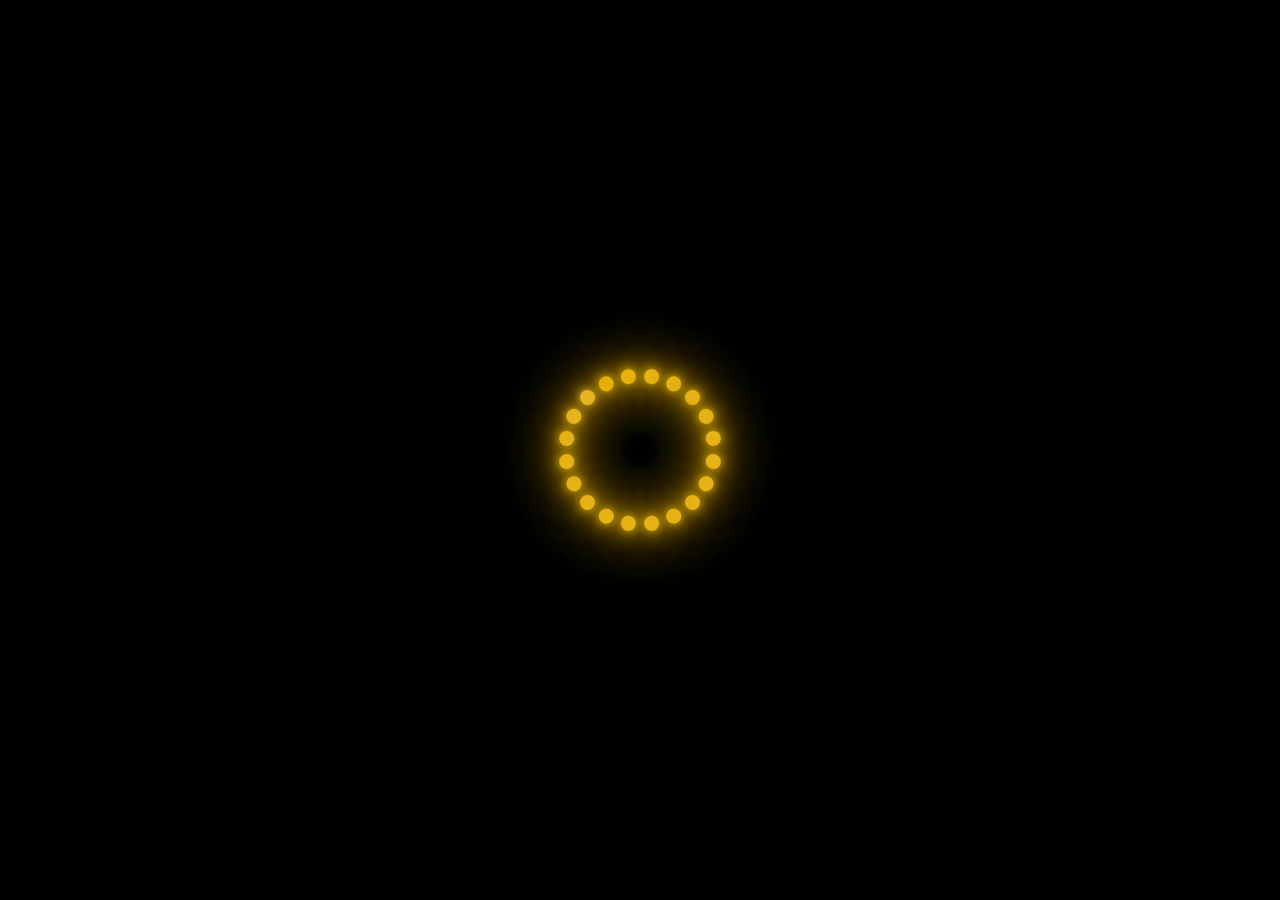
<file: index.html>
<!DOCTYPE html>
<html lang="ja">
  <head>
    <meta charset="UTF-8" />
    <meta name="viewport" content="width=device-width, initial-scale=1.0" />
    <link
      rel="stylesheet"
      href="https://use.fontawesome.com/releases/v5.1.0/css/all.css"
      integrity="sha384-lKuwvrZot6UHsBSfcMvOkWwlCMgc0TaWr+30HWe3a4ltaBwTZhyTEggF5tJv8tbt"
      crossorigin="anonymous"
    />
    <link rel="preconnect" href="https://fonts.gstatic.com" />
    <link
      href="https://fonts.googleapis.com/css2?family=Sorts+Mill+Goudy:ital@1&display=swap"
      rel="stylesheet"
    />
    <link rel="stylesheet" href="./css/loading.css" />
    <link rel="stylesheet" href="./css/style.css" />

    <link rel="stylesheet" href="./css/humbarger.css" />
    <link rel="stylesheet" href="./css/responsibe.css">
    <script
      src="https://ajax.googleapis.com/ajax/libs/jquery/3.2.1/jquery.min.js"
      defer
    ></script>
    <script src="./js/opening.js" defer></script>
    <script src="./js/mouse.js" defer></script>
    <script src="./js/index.js" defer></script>

    <title>Document</title>
  </head>
  <body>
    <div id="loading">
      <section class="loading-section">
        <div class="loader">
          <span style="--i: 1"></span>
          <span style="--i: 2"></span>
          <span style="--i: 3"></span>
          <span style="--i: 4"></span>
          <span style="--i: 5"></span>
          <span style="--i: 6"></span>
          <span style="--i: 7"></span>
          <span style="--i: 8"></span>
          <span style="--i: 9"></span>
          <span style="--i: 10"></span>
          <span style="--i: 11"></span>
          <span style="--i: 12"></span>
          <span style="--i: 13"></span>
          <span style="--i: 14"></span>
          <span style="--i: 15"></span>
          <span style="--i: 16"></span>
          <span style="--i: 17"></span>
          <span style="--i: 18"></span>
          <span style="--i: 19"></span>
          <span style="--i: 20"></span>
        </div>
      </section>
    </div>



    <div id="wrapper">
    
      <header>
        <nav>
          <div id="nav-toggle">
            <div>
              <span></span>
              <span></span>
              <span></span>
            </div>
          </div>

          <div id="gloval-nav">
            <nav>
              <ul class="nav-items">
                <li><a href="#top">Home</a></li>
                <li><a href="#about">ABOUT ME</a></li>
                <li><a href="#skill">MY SKILLS</a></li>
                <li><a href="#hobby">MY HOBBY</a></li>
                <li><a href="#vision">MY VISION</a></li>
                <li><a href="#contact">CONTACT</a></li>
                <div class="cursor"></div>
              </ul>
            </nav>
          </div>
        </nav>
        <h1>My First Portofolio</h1>
        <a href="#" class="header-scroll"
          ><span></span><span></span><span></span>Scroll</a
        >
        <video
          src="./img/15201663_MotionElements_particle-launch-001-hd.mp4"
          webkit-playsinline
          playsinline
          autoplay
          loop
          muted
        ></video>
      </header>
      <main class="bg">
        <article>
          <section class="about" id="about">
            <h2 class="main-black-title about-title">私について</h2>
            <div class="about-contents">
              <div class="about-text js-fade">
                <h3>岩谷　優作</h3>
                <p>
                  私は今プログラミングスクールでプログラミングを勉強しています。
                </p>
                <p>
                  将来的にはフリーランスになれるように、フロントもバックエンドも扱えるフルスタックエンジニアになります。
                </p>
              </div>
              <div class="about-image js-fade">
                <img src="./img/photographer-67127_640.jpg" alt="岩谷優作" />
              </div>
            </div>
          </section>
          <section class="skill" id="skill">
            <h2 class="main-black-title skill-title">できること</h2>
            <div class="skill-contents">
              <div class="skill-item skill-left js-fade">
                <div class="skill-item-icon">
                  <i class="fab fa-html5"></i>
                  <i class="fab fa-css3-alt"></i>
                </div>
                <h3 class="skill-sub-title">
                  <span>HTML CSSを用いた<br class="sp-break">コーディング</span>
                </h3>
                <p>
                  デザインを忠実に再現するだけでなく、保守のしやすいコードを書くことができます。
                </p>
              </div>
              <div class="skill-item skill-right js-fade">
                <div class="skill-item-icon">
                  <i class="fas fa-utensils"></i>
                  <i class="fas fa-fish"></i>
                </div>
                <h3 class="skill-sub-title"><span>食品関連の質問対応</span></h3>
                <p>
                  仕事で食品を扱っているので、食品周りの質問には対応することができます。
                  気軽に相談してください。
                </p>
              </div>
            </div>
          </section>
          <section class="hobby" id="hobby">
            <h2 class="main-white-title hobby-title">すきなこと</h2>

            <div class="hobby-contents">
              <div class="hobby-item js-fade">
                <div class="hobby-image hobby-baseball">
                  <img
                    src="./img/chris-chow-BhwRQr08PcM-unsplash.jpg"
                    alt="野球"
                  />
                  <div class="filter">
                    <h3>BASEBALL</h3>
                  </div>
                </div>

                <div class="hobby-text first">
                  <p>高校時代に甲子園を目指して野球をやっていました。</p>
                  <p>今もたまに草野球をしてます。</p>
                </div>
              </div>
              <div class="hobby-item js-fade item-second">
                <div class="hobby-text second">
                  <p>今はプログラミングスクールにて勉強をしています。</p>
                  <p>休日はずっと朝から晩までコード書いてます。</p>
                </div>
                <div class="hobby-image hobby-baseball">
                  <img
                    src="./img/james-harrison-vpOeXr5wmR4-unsplash.jpg"
                    alt="プログラミング"
                  />
                  <div class="filter">
                    <h3>PROGRAMMING</h3>
                  </div>
                </div>
              </div>
              <div class="hobby-item js-fade">
                <div class="hobby-image hobby-baseball">
                  <img src="./img/salad-2068220_640.jpg" alt="料理" />
                  <div class="filter">
                    <h3>COOKING</h3>
                  </div>
                </div>
                <div class="hobby-text third">
                  <p>実は料理が得意だったりします。</p>
                  <p>休日は必ず手料理を作るように心がけてます。</p>
                </div>
              </div>
            </div>
          </section>
          <section class="vision" id="vision">
            <h2 class="main-black-title vision-title">目標</h2>

            <div class="vision-contents js-fade">
              <div class="vision-item vision-first">
                <h3 class="vision-item-title"><span>スキル習得</span></h3>
                <p>
                  プログラミングスクールにて4ヶ月で、HTML,CSS,Javascript,PHP,WordPress,Laravelを習得します。
                </p>
                <p>
                  卒業制作でオリジナルアプリを0-100まで自分で開発をすることで１人で開発できるスキルを身につける予定です。
                </p>
                <img class="first-img-pc" src="./img/back-left.svg" alt="" />
                <img class="first-img-sp" src="./img/arrow-up.svg" alt="" />
              </div>
              <div class="vision-item vision-second">
                <h3 class="vision-item-title"><span>案件獲得</span></h3>
                <p>
                  スクール卒業後、勉強は並行しつつ案件獲得にむけて営業の勉強もします。
                </p>
                <p>
                  最初はクラウドワークスやランサーズでも提案はしつつ、ココナラなどの安めな案件で実績を積んでいきます。
                </p>
                <img class="second-img-pc" src="./img/back-left.svg" alt="" />
                <img class="second-img-sp" src="./img/arrow-up.svg" alt="" />
              </div>
              <div class="vision-item vision-third">
                <h3 class="vision-item-title"><span>フリーランスへ</span></h3>
                <p>
                  案件を定期的に獲得できるように、人脈形成にも力を入れていきます。
                </p>
                <p>そして継続的に案件で稼げ次第フリーランスへ踏み出します。</p>
              </div>
            </div>
          </section>
          <section class="contact" id="contact">
            <h2 class="main-white-title contact-title">問合せ</h2>

            <div class="contact-contents">
              <form action="input.php" method="POST">
                <div class="form-box js-fade">
                  <label for="yourname"><span>Name</span></label>
                  <input
                    type="text"
                    name="yourname"
                    placeholder="お名前"
                    required
                  />
                </div>
                <div class="form-box js-fade">
                  <label for="yourmail"><span>Mail</span></label>
                  <input
                    type="email"
                    name="yourmail"
                    placeholder="メールアドレス"
                    required
                  />
                </div>
                <div class="form-box js-fade">
                  <label for="yourtext"><span>Content</span></label>
                  <textarea
                    name="yourtext"
                    id=""
                    cols="40"
                    rows="10"
                    placeholder="問合せ内容を入力してください。"
                    required
                  ></textarea>
                </div>
                <input type="submit" value="送信" class="js-fade" />
              </form>
            </div>
          </section>
        </article>
      </main>
      <footer>
        <p><small>&copy;yusaku iwaya</small></p>
      </footer>
    </div>
  </body>
</html>
</file>
<file: css/loading.css>
* {
  margin: 0;
  padding: 0;
  box-sizing: border-box;
}
.loading-section {
  display: flex;
  justify-content: center;
  align-items: center;
  min-height: 100vh;
  background: #000;

  position: relative;
  z-index: 999;
}

.loading-section .loader {
  position: relative;
  width: 120px;
  height: 120px;
}
.loading-section .loader span {
  position: absolute;
  top: 0;
  left: 0;
  width: 100%;
  height: 100%;
  transform: rotate(calc(18deg * var(--i)));
}
.loading-section .loader span::before {
  content: "";
  position: absolute;
  top: 0;
  left: 0;
  width: 15px;
  height: 15px;
  background: #e6b422;
  box-shadow: 0 0 10px #e6b422, 0 0 20px #e6b422, 0 0 40px #e6b422,
    0 0 60px #e6b422, 0 0 80px #e6b422, 0 0 100px #e6b422;
  border-radius: 50%;
  animation: animate 2s linear infinite;
  animation-delay: calc(0.1s * var(--i));
}
@keyframes animate {
  0% {
    transform: scale(1);
  }
  80%,
  100% {
    transform: scale(0);
  }
}
</file>
<file: css/style.css>
/*全体共通*/
* {
  margin: 0;
  padding: 0;
  box-sizing: border-box;
}

html {
  font-size: 16px;
}
body {
  background-color: #000;
}
a {
  text-decoration: none;
}
li {
  list-style: none;
}

#wrapper{
  overflow: hidden;
}
/*header*/
header {
  width: 100%;
  height: 100vh;
  position: relative;
}
header video {
  display: block;
  width: 100%;
  height: auto;
  z-index: 1;

  max-width: 100%;
}
h1 {
  font-family: "Sorts Mill Goudy", serif;
  position: absolute;
  top: 50%;
  left: -15%;
  transform: rotate(90deg);
  color: rgba(255, 255, 255, 0.5);
  font-size: 5rem;
  font-weight: normal;
  mix-blend-mode: difference;
}

.header-scroll {
  padding-top: 5rem;
  position: absolute;
  bottom: 10%;
  left: 50%;
  transform: translateX(-50%);
  color: #f3f3f3;
}
.header-scroll span {
  position: absolute;
  top: 0;
  left: 50%;
  width: 24px;
  height: 24px;
  margin-left: -12px;
  border-left: 1px solid #f3f3f3;
  border-bottom: 1px solid #f3f3f3;
  -webkit-transform: rotate(-45deg);
  transform: rotate(-45deg);
  -webkit-animation: sdb 2s infinite;
  animation: sdb 2s infinite;
  opacity: 0;
  box-sizing: border-box;
}
.header-scroll span:nth-of-type(1) {
  -webkit-animation-delay: 0s;
  animation-delay: 0s;
}
.header-scroll span:nth-of-type(2) {
  top: 16px;
  -webkit-animation-delay: 0.15s;
  animation-delay: 0.15s;
}
.header-scroll span:nth-of-type(3) {
  top: 32px;
  -webkit-animation-delay: 0.3s;
  animation-delay: 0.3s;
}
@-webkit-keyframes sdb {
  0% {
    opacity: 0;
  }
  50% {
    opacity: 1;
  }
  100% {
    opacity: 0;
  }
}
@keyframes sdb {
  0% {
    opacity: 0;
  }
  50% {
    opacity: 1;
  }
  100% {
    opacity: 0;
  }
}

/*main共通*/
main.bg {
  background: url(../img/Group\ 1.jpg)
    no-repeat center / cover;
  background-attachment: fixed;

}
section {
  padding: 5rem 0;
  width: 100%;
}
.main-black-title {
  color: #f3f3f3;
  position: relative;
  text-align: center;
  padding: 3rem 0;
}
.main-white-title {
  color: #000;
  position: relative;
  text-align: center;
  padding: 3rem 0;
}
i {
  margin: auto;
  color: #d3b75b;
}

/*about*/

.about {
  color: #f3f3f3;
}

.about-title::before {
  content: "ABOUT ME";
  display: block;
  font-size: 5rem;
  font-weight: bold;
  color: #d3b75b;
  opacity: 0.2;
  position: absolute;
  top: -10%;
  left: 50%;
  transform: translateX(-50%);
  width: 100%;
}
.about-title::after {
  content: "";
  display: block;
  width: 6rem;
  height: 2px;
  background-color: #f3f3f3;
  position: absolute;
  bottom: 3rem;
  left: 50%;
  transform: translateX(-50%);
}
.about-contents {
  width: 90%;
  margin: 2rem auto;
  display: flex;
}
.about-text,
.about-image {
  width: 50%;
}
.about-text {
  opacity: 0;
  transform: translateX(-10%);
  transition: 1.5s;
}

.about-image {
  position: relative;
  z-index: 1;
  transform: translateX(10%);
  opacity: 0;
  transition: 1.5s;
}
.about-image::after {
  content: "";
  width: 70%;
  height: 300px;
  background-color: #d3b75b;
  display: inline-block;
  position: absolute;
  top: 10%;
  left: 10%;
  z-index: -1;
}
.about-image img {
  display: block;
  width: 70%;
}
.about-text h3 {
  text-align: center;
  padding: 2rem 0;
  color: #d3b75b;
  font-size: 2rem;
}
.about-text {
  padding: 2rem;
}
.about-text p + p {
  margin-top: 1rem;
}

/*about anime*/

.about-text.active {
  transform: translateX(0);
  opacity: 1;
}
.about-image.active {
  transform: translateX(0);
  opacity: 1;
}

/*skill*/
.skill {
  color: #000;
}
.skill-title::before {
  content: "MY SKILLS";
  display: block;
  font-size: 5rem;
  font-weight: bold;
  color: #d3b75b;
  opacity: 0.2;
  position: absolute;
  top: -10%;
  left: 50%;
  transform: translateX(-50%);
  width: 100%;
}
.skill-title::after {
  content: "";
  display: block;
  width: 6rem;
  height: 2px;
  background-color: #f3f3f3;
  position: absolute;
  bottom: 3rem;
  left: 50%;
  transform: translateX(-50%);
}
.skill-contents {
  width: 70%;
  margin: 2rem auto;
  display: flex;
  justify-content: space-between;
}
.skill-item {
  width: 45%;
  padding: 2rem;
  background-color: #f3f3f3;
  position: relative;
}
/* .skill-item::before,
.skill-item::after {
  content: "";
  position: absolute;
  width: 4rem;
  height: 2rem;
  background-color: #000;
  z-index: 1;
  transform: rotate(-35deg);
} */
.skill-item::before {
  top: -1rem;
  left: -1.5rem;
  border-bottom: 2px solid #d3b75b;
}
.skill-item::after {
  bottom: -1rem;
  right: -1.5rem;
  border-top: 2px solid #d3b75b;
}
.skill-sub-title span {
  background: linear-gradient(transparent 60%, rgb(230, 157, 73) 60%);
}

.skill-item-icon {
  display: flex;
  font-size: 5rem;
  width: 100%;
  padding: 1.5rem;
}
.skill-item h3 {
  text-align: center;
  padding: 1rem 0;
  font-size: 1.5rem;
}
.skill-left {
  opacity: 0;
  transform: translateX(-10%);
  transition: 1.5s;
}
.skill-right {
  opacity: 0;
  transform: translateX(10%);
  transition: 1.5s;
}
/*skill anime*/

.skill-left.active {
  transform: translateX(0);
  opacity: 1;
}
.skill-right.active {
  transform: translateX(0);
  opacity: 1;
}

/*hobby*/
.hobby {
  color: #000;
  background-color: #fff;
}
.hobby-title::before {
  content: "MY HOBBY";
  display: block;
  font-size: 5rem;
  font-weight: bold;
  color: #d3b75b;
  opacity: 0.2;
  position: absolute;
  top: -10%;
  left: 50%;
  transform: translateX(-50%);
  width: 100%;
}
.hobby-title::after {
  content: "";
  display: block;
  width: 6rem;
  height: 2px;
  background-color: #000;
  position: absolute;
  bottom: 3rem;
  left: 50%;
  transform: translateX(-50%);
}
.hobby-contents {
  width: 70%;
  margin: 0 auto;
}
.hobby-item {
  display: flex;
  margin: 4rem 0;
  width: 100%;
  position: relative;
  opacity: 0;
  transform: translateY(20%);
  transition: 1.5s;
}
.hobby-image {
  width: 60%;
  height: 200px;
  transition: 0.5s;
  position: relative;
  overflow: hidden;
}
.hobby-text {
  width: 40%;
  height: 200px;
  position: relative;
  z-index: 2;
  padding: 2rem;
}
.hobby-text::before {
  position: absolute;
  display: inline-block;
  z-index: -1;
  top: 50%;
  left: 50%;
  transform: translate(-50%, -50%);
  color: #d3b75b;
  opacity: 0.1;
  font-size: 12rem;
  font-weight: bold;
}
.first::before {
  content: "01";
}
.second::before {
  content: "02";
}
.third::before {
  content: "03";
}
.filter {
  width: 100%;
  height: 100%;
  background-color: rgba(0, 0, 0, 0.4);
  transition: 0.5s;
  position: absolute;
  top: 0;
  left: 0;
  transform: translateY(100%);
  z-index: 2;
  display: flex;
  justify-content: center;
  align-items: center;
}
.hobby-image:hover .filter {
  transform: translateY(0);
}
.hobby-image img {
  display: block;
  width: 100%;
  height: 100%;
  object-fit: cover;
  transition: 0.5s;
}
.hobby-image:hover img {
  transform: scale(1.1);
}

.hobby-image h3 {
  font-size: 2rem;
  color: #d3b75b;
  box-decoration-break: clone;
  display: inline;
  padding: 0.3rem;
  background-color: #f3f3f3;
}

.hobby-bg-text {
  font-size: 3rem;
  font-weight: bold;
  color: #d3b75b;
  opacity: 0.2;
  transform: rotate(25deg);
  margin-top: 4rem;
}
/*hobby anime*/

.hobby-item.active {
  transform: translateY(0);
  opacity: 1;
}

/*vision*/

.vision {
}
.vision-title::before {
  content: "MY VISION";
  display: block;
  font-size: 5rem;
  font-weight: bold;
  color: #d3b75b;
  opacity: 0.2;
  position: absolute;
  top: -10%;
  left: 50%;
  transform: translateX(-50%);
  width: 100%;
}

.vision-title::after {
  content: "";
  display: block;
  width: 6rem;
  height: 2px;
  background-color: #f3f3f3;
  position: absolute;
  bottom: 3rem;
  left: 50%;
  transform: translateX(-50%);
}
.vision-contents {
  width: 90%;
  margin: 0 auto;
  display: flex;
  justify-content: space-between;
}
.vision-item {
  width: 30%;
  height: 400px;
  background-color: #f3f3f3;
  padding: 1rem;
  position: relative;
  transform: translateX(10%);
  opacity: 0;
  transition: 1.5s;
}
.vision-second {
  transition-delay: 0.5s;
}
.vision-third {
  transition-delay: 1s;
}
.vision-item-title {
  text-align: center;
  font-size: 2rem;
  padding: 2rem 0;
}

.vision-item:first-child {
  margin-top: 10rem;
}

.vision-item:nth-child(2) {
  margin-top: 5rem;
}

.vision-first::before {
  content: "01";
  position: absolute;
  top: 0;
  left: 50%;
  color: #d3b75b;
  font-weight: bold;
  font-size: 3rem;
  z-index: 2;
  transform: translate(-50%, -60%);
}
.vision-second::before {
  content: "02";
  position: absolute;
  top: 0;
  left: 50%;
  color: #d3b75b;
  font-weight: bold;
  font-size: 3rem;
  z-index: 2;
  transform: translate(-50%, -60%);
}
.vision-third::before {
  content: "03";
  position: absolute;
  top: 0;
  left: 50%;
  color: #d3b75b;
  font-weight: bold;
  font-size: 3rem;
  z-index: 2;
  transform: translate(-50%, -60%);
}

.vision-item-title span {
  background: linear-gradient(transparent 60%, rgb(230, 157, 73) 60%);
}
.vision-item img {
  position: absolute;
  right: 0%;
  bottom: 0%;
  transform: rotate(180deg) translateX(-80%);
  width: 40%;
  z-index: 3;
  opacity: 0;
  transition: 1s;
}
/* .first-img-pc,.first-img-sp {
  transition-delay: 2s;
}
.second-img-pc,.second-img-sp {
  transition-delay: 2.5s;
} */

/*vision anime*/

.vision-contents.active .vision-first {
  transform: translateX(0);
  opacity: 1;
  z-index: 10;
}
.vision-contents.active .vision-second {
  transform: translateX(0);
  opacity: 1;
  z-index: 8;
}
.vision-contents.active .vision-third {
  transform: translateX(0);
  opacity: 1;
  z-index: 6;
}
.vision-contents.active .first-img-pc,.vision-contents.active .second-img-pc {
  opacity: 1;
}
.vision-contents.active .first-img-sp,.vision-contents.active .second-img-sp {
  opacity: 1;
}


.first-img-sp,.second-img-sp{
  display: none;
}

/*contact*/

.contact {
  background-color: #fff;
}
.contact-title::before {
  content: "CONTACT";
  display: block;
  font-size: 5rem;
  font-weight: bold;
  color: #d3b75b;
  opacity: 0.2;
  position: absolute;
  top: -10%;
  left: 50%;
  transform: translateX(-50%);
  width: 100%;
}
.contact-title::after {
  content: "";
  display: block;
  width: 6rem;
  height: 2px;
  background-color: #000;
  position: absolute;
  bottom: 3rem;
  left: 50%;
  transform: translateX(-50%);
}

.contact-contents {
  width: 50%;
  margin: 0 auto;
}
.form-box {
  opacity: 0;
  transform: translateY(2rem);
  transition: 1.5s;
}
label {
  display: block;
  margin-top: 2rem;
  font-weight: bold;
  font-size: 1.5rem;
}
input[type="email"],
input[type="text"] {
  width: 100%;
  padding: 1rem;
}
textarea {
  width: 100%;
  padding: 1rem;
  resize: none;
}

::placeholder {
  opacity: 0.5;
}
:focus {
  outline: none;
}
input[type="submit"] {
  padding: 1rem 4.5rem;
  display: block;
  margin: 2rem auto 0;
  background-color: #d3b75b;
  border: none;
  font-size: 1.2rem;
  color: #f3f3f3;
  font-weight: bold;
  cursor: pointer;
  opacity: 0;
  transform: translateY(2rem);
  transition: 1.5s;
}

label span {
  background: linear-gradient(transparent 60%, rgb(230, 157, 73) 60%);
}

/*contact anime*/

.form-box.active,
input[type="submit"].active {
  transform: translateY(0);
  opacity: 1;
}

/*footer*/
footer {
  width: 100%;
  background-color: #000;
  padding: 2rem 0;
  color: #f3f3f3;
  text-align: right;
}
footer p {
  padding-right: 3rem;
}


/*mouse*/
.cursor{
position: fixed;
width: 20px;
height: 20px;
border-radius: 50%;
background: #d3b75b;
transition: .1s;
transform: translate(-50%,-50%);
pointer-events: none;
mix-blend-mode: difference;
}

.nav-items li:hover ~ .cursor{
  transform: scale(4);
}
</file>
<file: css/humbarger.css>
#nav-toggle {
    position: fixed;
    top: 25px;
    right: 25px;
    height: 32px;
    cursor: pointer;
  }
  #nav-toggle > div {
    position: relative;
    width: 36px;
  }
  #nav-toggle span {
    width: 100%;
    height: 3px;
    left: 0;
    display: block;
    background: #d3b75b;
    position: absolute;
    -webkit-transition: top .5s ease, -webkit-transform .6s ease-in-out;
    transition: top .5s ease, -webkit-transform .6s ease-in-out;
    transition: transform .6s ease-in-out, top .5s ease;
    transition: transform .6s ease-in-out, top .5s ease, -webkit-transform .6s ease-in-out;
  }
  #nav-toggle span:nth-child(1) {
    top: 0;
  }
  #nav-toggle span:nth-child(2) {
    top: 14px;
  }
  #nav-toggle span:nth-child(3) {
    top: 28px;
  }
  #nav-toggle:hover span:nth-child(1) {
    top: 4px;
  }
  #nav-toggle:hover span:nth-child(3) {
    top: 23px;
  }
  
  .open #nav-toggle span {

  }
  .open #nav-toggle span:nth-child(1) {
    top: 15px;
    -webkit-transform: rotate(45deg);
            transform: rotate(45deg);
  }
  .open #nav-toggle span:nth-child(2) {
    top: 15px;
    width: 0;
    left: 50%;
  }
  .open #nav-toggle span:nth-child(3) {
    top: 15px;
    -webkit-transform: rotate(-45deg);
            transform: rotate(-45deg);
  }
  
  /* z-index */
  #nav-toggle {
    z-index: 1000;
  }
  
  #container {
    z-index: 900;
  }
  
  #gloval-nav {
    background: rgba(0,0,0,0.9);
    color: #d3b75b;
    position: fixed;
    top: 0;
    left: 0;
    right: 0;
    bottom: 0;
    z-index: 990;
    text-align: center;
    display: -webkit-box;
    display: flex;
    visibility: hidden;
    -webkit-box-orient: vertical;
    -webkit-box-direction: normal;
            flex-direction: column;
    -webkit-box-pack: center;
            justify-content: center;
    -webkit-box-align: center;
            align-items: center;
    font-size: 29px;
    opacity: 0;
    -webkit-transition: opacity .6s ease, visibility .6s ease;
    transition: opacity .6s ease, visibility .6s ease;
  }
  
  #gloval-nav a {
    display: block;
    color: #d3b75b;
    text-decoration: none;
    padding: 10px 0;
    -webkit-transition: color .6s ease;
    transition: color .6s ease;
  }
  #gloval-nav a:hover {
    color: #666;
  }
  #gloval-nav ul {
    list-style: none;
  }
  #gloval-nav ul li {
    opacity: 0;
    -webkit-transform: translateX(200px);
            transform: translateX(200px);
    -webkit-transition: opacity .2s ease, -webkit-transform .6s ease;
    transition: opacity .2s ease, -webkit-transform .6s ease;
    transition: transform .6s ease, opacity .2s ease;
    transition: transform .6s ease, opacity .2s ease, -webkit-transform .6s ease;
  }
  #gloval-nav ul li:nth-child(2) {
    -webkit-transition-delay: .15s;
            transition-delay: .15s;
  }
  #gloval-nav ul li:nth-child(3) {
    -webkit-transition-delay: .3s;
            transition-delay: .3s;
  }
  #gloval-nav ul li:nth-child(4) {
    -webkit-transition-delay: .45s;
            transition-delay: .45s;
  }
  #gloval-nav ul li:nth-child(5) {
    -webkit-transition-delay: .6s;
            transition-delay: .6s;
  }
  #gloval-nav ul li:nth-child(6) {
    -webkit-transition-delay: .75s;
            transition-delay: .75s;
  }
  #gloval-nav ul li:nth-child(7) {
    -webkit-transition-delay: .9s;
            transition-delay: .9s;
  }
  
 
  .open {
    overflow: hidden;
  }
  .open #gloval-nav {
    visibility: visible;
    opacity: 1;
  }
  .open #gloval-nav li {
    opacity: 1;
    -webkit-transform: translateX(0);
            transform: translateX(0);
    -webkit-transition: opacity .9s ease, -webkit-transform 1s ease;
    transition: opacity .9s ease, -webkit-transform 1s ease;
    transition: transform 1s ease, opacity .9s ease;
    transition: transform 1s ease, opacity .9s ease, -webkit-transform 1s ease;
  }
</file>
<file: css/responsibe.css>
@media not all and (max-width: 1024px) {
  .sp-break {
    display: none;
  }
}
@media (max-width: 1024px) {
  h1 {
    left: -20%;
    top: 45%;
  }
  header video {
    object-fit: cover;
    height: 100%;
  }
  main.bg {
    background-attachment: scroll;
    background-image:none;
    background-color: #000;
  }
  .skill-contents {
    width: 80%;
  }
  .skill-item {
    width: 45%;
    padding: 2rem;
    background-color: #f3f3f3;
    position: relative;
  }
  .vision-item {
    word-break: break-all;
  }

  /*各セクション*/
  .about,.vision{
    background: url(../img/Group1^sp.jpg) no-repeat center /cover;
  }
  .skill{
    background: url(../img/Group1-rotate-sp.jpg) no-repeat center /cover;
  }
}

@media (max-width: 768px) {
  section {
    padding: 4rem 0;
  }
  .sp-break {
    display: none;
  }
  /*header*/
  h1 {
    left: -30%;
  }
  /*about*/
  .about-contents {
    flex-direction: column-reverse;
    width: 80%;
  }
  .about-text,
  .about-image {
    width: 100%;
  }
  .about-image {
    margin: 2rem 0;
  }
  .about-image img {
    margin: 0 auto;
  }
  .about-title::before {
    font-size: 4rem;
  }

  /*skill*/
  .skill-title::before {
    font-size: 4rem;
  }
  .skill-contents {
    flex-direction: column;
    width: 60%;
  }
  .skill-item {
    width: 100%;
    margin: 2rem 0;
  }
  /*hobby*/
  .hobby-title::before {
    font-size: 4rem;
  }
  .hobby-item {
    flex-direction: column;
    margin: 1rem 0;
  }
  .hobby-image,
  .hobby-text {
    width: 100%;
  }
  .hobby-text {
    padding-left: 5rem;
    height: 100px;
  }
  .item-second {
    flex-direction: column-reverse;
  }
  .hobby-text::before {
    position: absolute;
    display: inline-block;
    z-index: -1;
    top: 1rem;
    left: 0;
    transform: translate(0, 0);
    color: #d3b75b;
    opacity: 1;
    font-size: 3rem;
    font-weight: bold;
  }

  /*vision*/
  .vision-title::before {
    font-size: 4rem;
  }
  .vision-contents {
    width: 60%;
    flex-direction: column;
  }
  .vision-item {
    width: 100%;
    height: 300px;
  }
  .vision-item:first-child,
  .vision-item:nth-child(2) {
    margin: 0 0 7rem 0;
  }

  .first-img-pc,
  .second-img-pc {
    display: none;
  }
  .vision-item .first-img-sp,
  .vision-item .second-img-sp {
    display: block;
    width: 20%;
    left: 50%;
    transform: translateX(-50%) rotate(180deg);
    bottom: -30%;
  }

  /*contact*/
  .contact-title::before {
    font-size: 4rem;
  }
}
/*-----------480---------------*/
@media (max-width: 480px) {
  .sp-break {
    display: block;
  }
  section {
    padding: 3rem 0;
  }
  h1 {
    left: -50%;
  }
  /*about*/

  .about-image img {
    width: 85%;
  }
  .about-image::after {
    content: "";
    width: 85%;
    height: 210px;
  }

  .about-title::before {
    font-size: 3.5rem;
  }

  /*skill*/
  .skill-title::before {
    font-size: 3.5rem;
  }
  .skill-contents {
    flex-direction: column;
    width: 85%;
  }

  /*hobby*/
  .hobby-title::before {
    font-size: 3.5rem;
  }
  .hobby-item {
    flex-direction: column;
    margin: 2rem 0;
  }

  .hobby-text {
    padding: 1rem;
    padding-left: 4rem;
    height: 100px;
  }
  .item-second {
    flex-direction: column-reverse;
  }
  .hobby-text::before {
    font-size: 2rem;
  }

  /*vision*/
  .vision-title::before {
    font-size: 3.5rem;
  }
  .vision-contents {
    width: 85%;
    flex-direction: column;
  }

  .vision-item .first-img-sp,
  .vision-item .second-img-sp {
    bottom: -25%;
  }

  /*contact*/
  .contact-title::before {
    font-size: 3.5rem;
  }
  .contact-contents {
    width: 80%;
  }
}
@media (max-width: 375px) {
}
</file>
